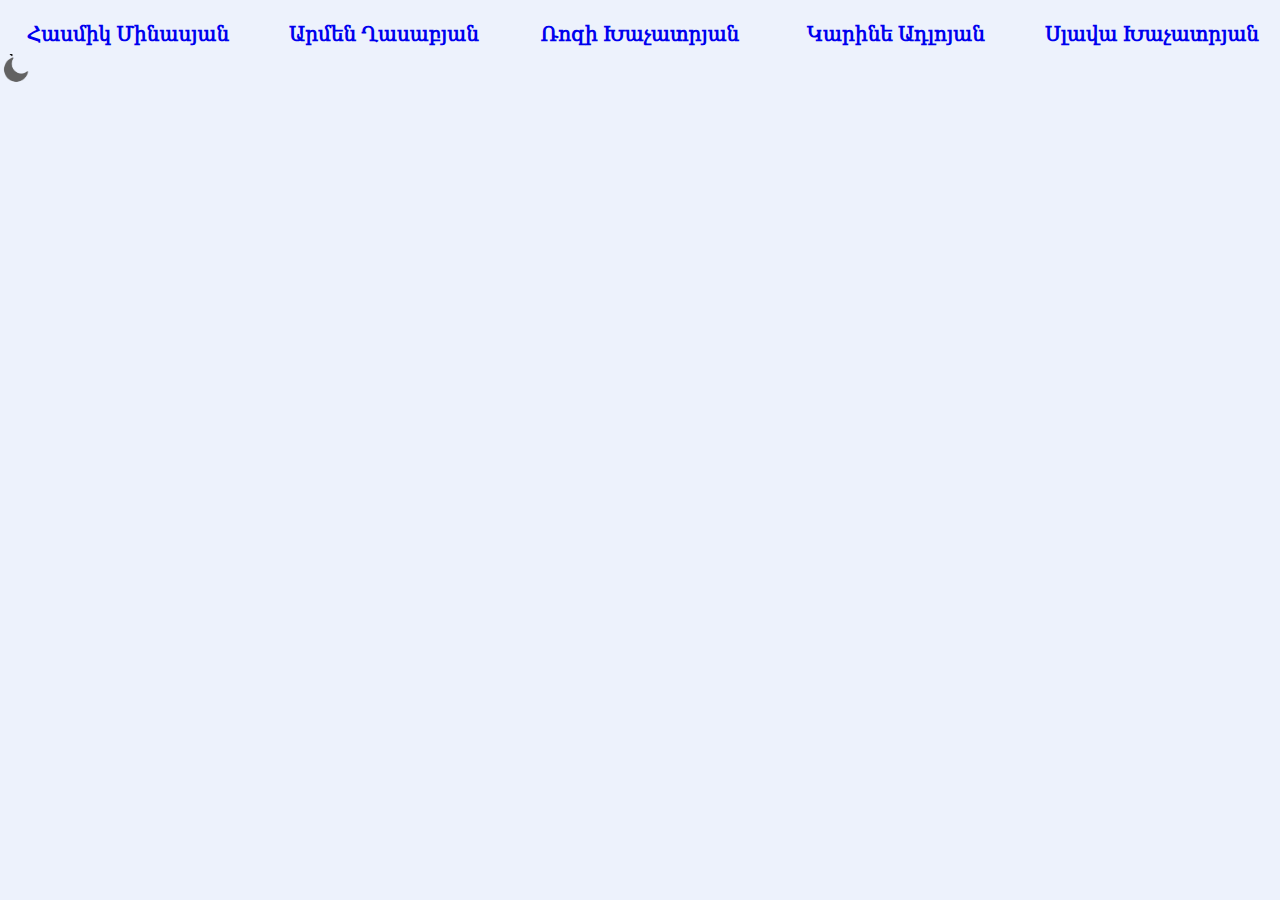
<file: navbar/index.html>
<html lang="en">
<head>
	<meta charset="UTF-8">
	<meta http-equiv="X-UA-Compatible" content="IE=edge">
	<meta name="viewport" content="width=device-width, initial-scale=1.0">
	<link rel="stylesheet" href="https://cdnjs.cloudflare.com/ajax/libs/font-awesome/6.1.2/css/all.min.css" integrity="sha512-1sCRPdkRXhBV2PBLUdRb4tMg1w2YPf37qatUFeS7zlBy7jJI8Lf4VHwWfZZfpXtYSLy85pkm9GaYVYMfw5BC1A==" crossorigin="anonymous" referrerpolicy="no-referrer" />
	<link rel="stylesheet" href="style.css">
	<title>Navbar</title>
</head>
<body>
      
	<div class="nav">
		<a href="../index.html"><img src="../image/—Pngtree—vector back icon_4190818.png"  width="100%"   class="png"></a>
		   <ul>
		    <li><a href="#">Հասմիկ Մինասյան </a>
				<ul>
					<li><a href="../armhangman/index.html"  target="_blank">Hangman </a></li>
					<li><a href="https://hasul79.github.io/Calculator/" target="_blank">Calculator </a></li>
					<li><a href="https://hasul79.github.io/WEATHER_APP/" target="_blank"> WEATHER APP</a></li>
					<li><a href="https://hasul79.github.io/Weather-App/" target="_blank"> Weather app</a></li>
					<li><a href="https://hasul79.github.io/To-Do-List/">To Do List </a></li>
					<li><a href="https://hasul79.github.io/Timer/" target="_blank"> Timer </a></li>
				</ul>
			</li>
			<li><a href="#">Արմեն Ղասաբյան </a>
				<ul>
					<li><a href="#">Hangman </a></li>
					<li><a href="#">Calculator </a></li>
					<li><a href="#"> Weather app</a></li>
					<li><a href="#">To Do List </a></li>
					<li><a href="#"> Timer </a></li>
				</ul>
			</li>
			<li><a href="#">Ռոզի Խաչատրյան</a>
				<ul>
					<li><a href="#">Hangman </a></li>
					<li><a href="#">Calculator </a></li>
					<li><a href="#"> Weather app</a></li>
					<li><a href="#">To Do List </a></li>
					<li><a href="#"> Timer </a></li>
				</ul>
			</li>
			<li><a href="#">Կարինե Ադլոյան</a>
				<ul>
					<li><a href="#">Hangman </a></li>
					<li><a href="#">Calculator </a></li>
					<li><a href="#"> Weather app</a></li>
					<li><a href="#">To Do List </a></li>
					<li><a href="#"> Timer </a></li>
				</ul>
			</li>
			<li><a href="#">Սլավա Խաչատրյան </a>
				<ul>
					<li><a href="#">Hangman </a></li>
					<li><a href="#">Calculator </a></li>
					<li><a href="#"> Weather app</a></li>
					<li><a href="#">To Do List </a></li>
					<li><a href="#"> Timer </a></li>
				</ul>
			</li>
			<img src="../image/moon.png" id="icon" >
		</ul>
		
	</div>
	
	<script >
	 let icon = document.getElementById("icon");
	 icon.onclick = function(){
		document.body.classList.toggle("dark");
		if(document.body.classList.contains("dark")){
			icon.src="../image/sun.png";
		} else {
			icon.src="../image/moon.png";
		}
	}

	</script>
	
</body>
</html>
</file>
<file: navbar/style.css>
body{
	margin: 0 ;
	background: var(--primary-color);
}
#icon{
	width: 30px;
	cursor: pointer;
}
.png{
	width: 30px;
	height: 30px;
	position: absolute;
	left:0;
	top: 34px;	
}

:root {
	--primary-color: #edf2fc;
	--secondary-color:#030d3e;
 
} 
.dark{
    --primary-color:#030d3e;
	--secondary-color:#fff;
}

.nav {
	width: 100%;
	background: var(--primary-color);
	height: 80px;
	display: flex;
	justify-content: center;
	align-items: center;
	margin:10px auto;
}
ul{
	list-style: none;
	padding: 0;
	margin: 0;
	position: absolute;
}
ul li{
	float: left;
	margin-top: 20px 0;
	background:var(--primary-color);
}
ul li a{
	width: 240px;
	/* color: var(--primary-color); */
	display: block;
	text-decoration: none;
	font-size: 20px;
	text-align: center;
	padding: 8px;
	border-radius:20px;
	font-family: serif , cursive;
	font-weight: 800;
}
a:hover{
	background: var(--secondary-color)
}
ul li ul {
	background: var(--secondary-color);
}
ul li ul li{
	float: none;
}
ul li ul {
	display: none;
}
ul li:hover ul{
	display: block;
}
/* ------------------ */
</file>
